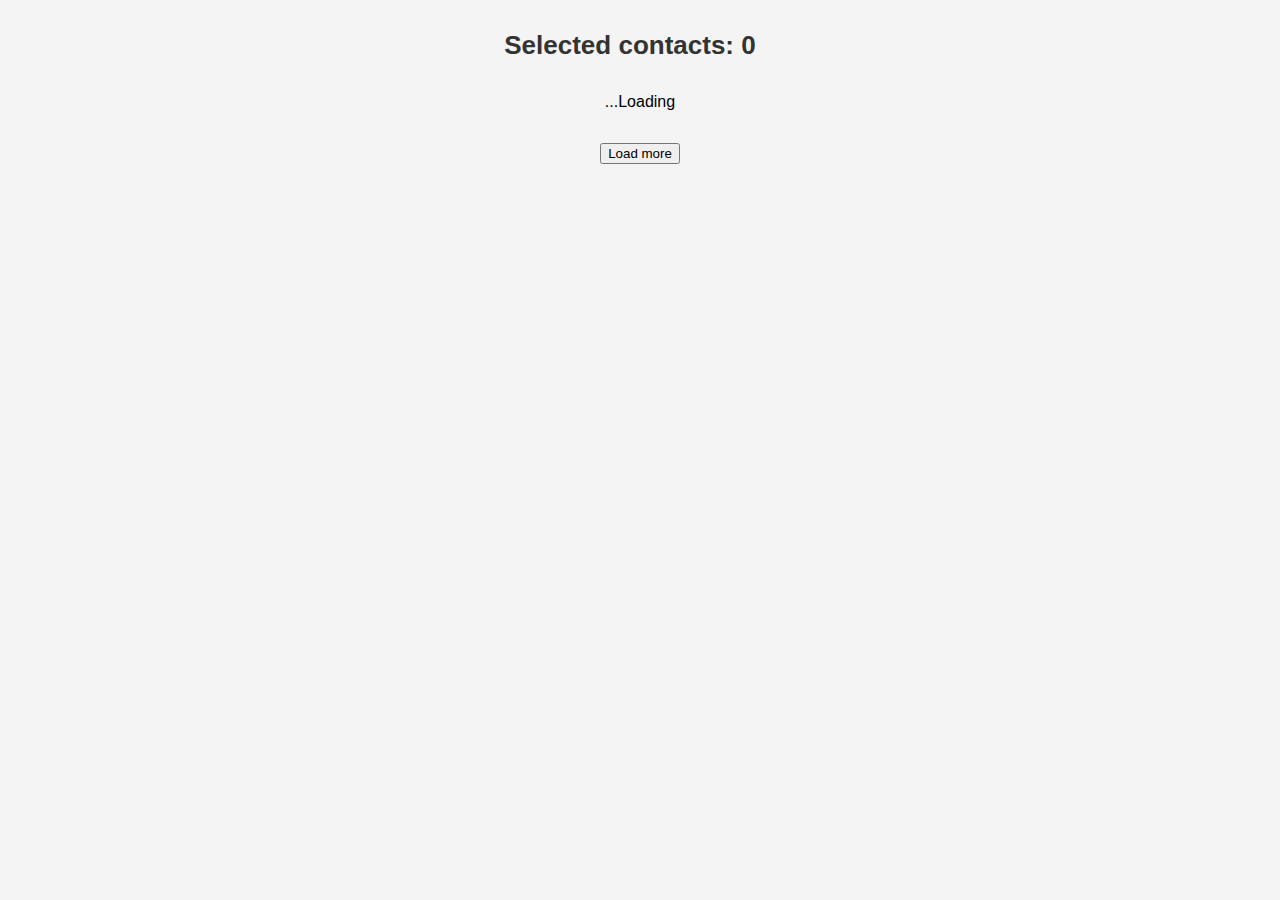
<file: index.html>
<!doctype html><html lang="en"><head><meta charset="utf-8"/><link rel="icon" href="./favicon.ico"/><meta name="viewport" content="width=device-width,initial-scale=1"/><meta name="description" content="Contact list"/><link rel="manifest" href="./manifest.json"/><title>Contact list</title><link href="./static/css/main.46233235.chunk.css" rel="stylesheet"></head><body><noscript>You need to enable JavaScript to run this app.</noscript><div id="root"></div><script>!function(t){function e(e){for(var n,l,i=e[0],a=e[1],c=e[2],p=0,s=[];p<i.length;p++)l=i[p],Object.prototype.hasOwnProperty.call(o,l)&&o[l]&&s.push(o[l][0]),o[l]=0;for(n in a)Object.prototype.hasOwnProperty.call(a,n)&&(t[n]=a[n]);for(f&&f(e);s.length;)s.shift()();return u.push.apply(u,c||[]),r()}function r(){for(var t,e=0;e<u.length;e++){for(var r=u[e],n=!0,i=1;i<r.length;i++){var a=r[i];0!==o[a]&&(n=!1)}n&&(u.splice(e--,1),t=l(l.s=r[0]))}return t}var n={},o={1:0},u=[];function l(e){if(n[e])return n[e].exports;var r=n[e]={i:e,l:!1,exports:{}};return t[e].call(r.exports,r,r.exports,l),r.l=!0,r.exports}l.m=t,l.c=n,l.d=function(t,e,r){l.o(t,e)||Object.defineProperty(t,e,{enumerable:!0,get:r})},l.r=function(t){"undefined"!=typeof Symbol&&Symbol.toStringTag&&Object.defineProperty(t,Symbol.toStringTag,{value:"Module"}),Object.defineProperty(t,"__esModule",{value:!0})},l.t=function(t,e){if(1&e&&(t=l(t)),8&e)return t;if(4&e&&"object"==typeof t&&t&&t.__esModule)return t;var r=Object.create(null);if(l.r(r),Object.defineProperty(r,"default",{enumerable:!0,value:t}),2&e&&"string"!=typeof t)for(var n in t)l.d(r,n,function(e){return t[e]}.bind(null,n));return r},l.n=function(t){var e=t&&t.__esModule?function(){return t.default}:function(){return t};return l.d(e,"a",e),e},l.o=function(t,e){return Object.prototype.hasOwnProperty.call(t,e)},l.p="/";var i=this["webpackJsonpcontact-list-ts"]=this["webpackJsonpcontact-list-ts"]||[],a=i.push.bind(i);i.push=e,i=i.slice();for(var c=0;c<i.length;c++)e(i[c]);var f=a;r()}([])</script><script src="./static/js/2.3d05fa4b.chunk.js"></script><script src="./static/js/main.b726c427.chunk.js"></script></body></html>
</file>
<file: static/css/main.46233235.chunk.css>
body{margin:0;font-family:"Roboto",sans-serif;-webkit-font-smoothing:antialiased;-moz-osx-font-smoothing:grayscale;background:#f4f4f4}code{font-family:source-code-pro,Menlo,Monaco,Consolas,"Courier New",monospace}.App{text-align:center;display:flex;flex-direction:column;align-items:center;margin:20px 0}.selected{color:#333;font-size:26px;font-weight:700;margin:10px 20px 0 0}.selected__item{outline:2px solid #006d80}.person-info:hover{padding:30px;border:2px solid pink}.firstNameLastName{padding:0 0 10px;color:#333;font-size:26px;font-weight:700}.jobTitle{padding:0 0 20px;color:#e74c3c;font-size:20px;font-weight:400}.emailAddress{color:#666;font-size:14px;line-height:1.8em}
/*# sourceMappingURL=main.46233235.chunk.css.map */
</file>
